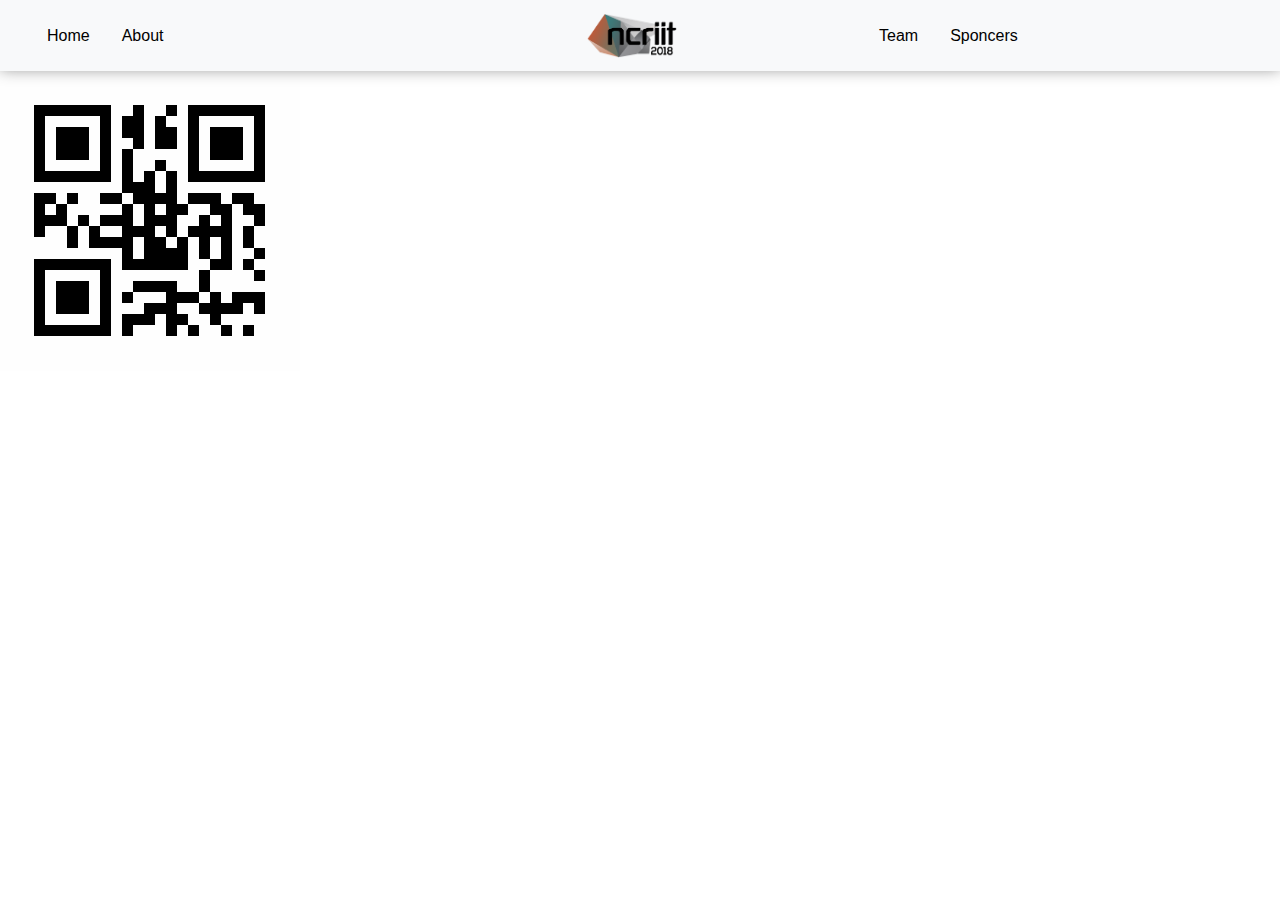
<file: payment.html>
<html>
<head>
    <title>NCRIIT</title>

    <meta name="viewport" content="width=device-width, initial-scale=1, user-scalable=no" />

    <link rel="stylesheet" href="css/main.css" />
    <link rel="stylesheet" href="vendors/bootstrap.min.css" />
    <link rel="shortcut icon" href="asset/logo.png" />

    <script src="vendors/jquery.min.js"></script>
    <script src="vendors/bootstrap.min.js"></script>
    <script src="vendors/popper.min.js"></script>
    <link href="css/stylish-portfolio.min.css" rel="stylesheet">
</head>
<style>
.bg-light{
    box-shadow: 0px -2px 15px rgba(0, 0, 0, 0.44);
}
.navbar-brand{
    text-align: center;
}
.nav-link{  
    color: #000;
    float: left;
}
.nav-link:hover{
    color: #9f6145;
}
.nav{

}
.image-fluid{
    max-width: auto;
    height: auto;
    
}



</style>
<body>
    <nav class="navbar navbar-light bg-light nav">
        <div class="col-4">
            <a class="nav-link group-left active" href="#">Home</a>
            <a class="nav-link group-left" href="#">About</a>
        </div>
        <a class="navbar-brand col-3" href="#">
            <img src="asset/logo.png" width="90" height="45" alt="NCRIIT">
        </a>
        <div class="col-4">
            <a class="nav-link group-right" href="#">Team</a>
            <a class="nav-link group-right" href="#">Sponcers</a>
        </div>
    </nav>
    <section>
        <img class="image-fluid " src="get-frame.png " alt="QR code">
    </section>
    


</body>

</html>
</file>
<file: css/main.css>
body{
    overflow-x: hidden;
}
.bg-light{
    box-shadow: 0px -2px 15px rgba(0, 0, 0, 0.44);
}
.navbar-brand{
    text-align: center;
}
.nav-link{
    color: #000;
    display: none;
}
.nav-link:hover{
    color: #9f6145;
}
#nav-toggle{
    display: none;
}
.group-left{
    float: right;
}
.group-right{
    float: left;
}
.content{
    text-align: justify;
}
.section-title{
    text-align: center;
    margin-top: 45px;
    /*font-family: monospace;*/
}
.logo{
    -webkit-filter: drop-shadow(1px 1px 2px #000);
    filter: drop-shadow(1px 1px 2px #000);
}
.logo:hover{
    -webkit-filter: drop-shadow(0px 0px 0px #000);
    filter: drop-shadow(0px 0px 0px #000);
}
.team-card{
    margin: 30px;
    padding: 0 !important;
    max-height: fit-content;
}
.sponsors-card{
    margin: 10px;
}
section{
    /*font-family: monospace;*/
}
.hero-image{
    margin-top: 71px;
}
.contact-details{
    margin: 3rem;
}
#contact{
    background-color: #101010;
    color: #fff;
}
#map{
    padding: 1rem;
}
.contact-title{
    background-color: #101010;
    color: #fff;
    margin-bottom: 0px;
    padding-top: 9px;
}
.due-credit{
    width: 100%;
    text-align: center;
}
.hero{
    box-shadow: 0px 2px 16px rgba(0, 0, 0, 0.5686274509803921);
}
</file>
<file: css/stylish-portfolio.min.css>
body,html{width:100%;height:100%}.btn-xl{padding:1.25rem 2.5rem}.content-section{padding-top:7.5rem;padding-bottom:7.5rem}.content-section-heading h2{font-size:3rem}.content-section-heading h3{font-size:1rem;text-transform:uppercase}h1,h2,h3,h4,h5,h6{font-weight:700}.text-faded{color:rgba(255,255,255,.7)}.map{height:30rem}@media (max-width:992px){.map{height:75%}}.map iframe{pointer-events:none}.scroll-to-top{position:fixed;right:15px;bottom:15px;display:none;width:50px;height:50px;text-align:center;color:#fff;background:rgba(52,58,64,.5);line-height:45px}.scroll-to-top:focus,.scroll-to-top:hover{color:#fff}.scroll-to-top:hover{background:#343a40}.scroll-to-top i{font-weight:800}.masthead{min-height:30rem;position:relative;display:table;width:100%;height:auto;padding-top:8rem;padding-bottom:8rem;background:linear-gradient(90deg,rgba(255,255,255,.1) 0,rgba(255,255,255,.1) 100%),url(../img/bg-masthead.jpg);background-position:center center;background-repeat:no-repeat;background-size:cover}.masthead h1{font-size:4rem;margin:0;padding:0}@media (min-width:992px){.masthead{height:100vh}.masthead h1{font-size:5.5rem}}#sidebar-wrapper{position:fixed;z-index:2;right:0;width:250px;height:100%;-webkit-transition:all .4s ease 0s;-moz-transition:all .4s ease 0s;-ms-transition:all .4s ease 0s;-o-transition:all .4s ease 0s;transition:all .4s ease 0s;transform:translateX(250px);background:#1d809f;border-left:1px solid rgba(255,255,255,.1)}.sidebar-nav{position:absolute;top:0;width:250px;margin:0;padding:0;list-style:none}.sidebar-nav li.sidebar-nav-item a{display:block;text-decoration:none;color:#fff;padding:15px}.sidebar-nav li a:hover{text-decoration:none;color:#fff;background:rgba(255,255,255,.2)}.sidebar-nav li a:active,.sidebar-nav li a:focus{text-decoration:none}.sidebar-nav>.sidebar-brand{font-size:1.2rem;background:rgba(52,58,64,.1);height:80px;line-height:50px;padding-top:15px;padding-bottom:15px;padding-left:15px}.sidebar-nav>.sidebar-brand a{color:#fff}.sidebar-nav>.sidebar-brand a:hover{color:#fff;background:0 0}#sidebar-wrapper.active{right:250px;width:250px;-webkit-transition:all .4s ease 0s;-moz-transition:all .4s ease 0s;-ms-transition:all .4s ease 0s;-o-transition:all .4s ease 0s;transition:all .4s ease 0s}.menu-toggle{position:fixed;right:15px;top:15px;width:50px;height:50px;text-align:center;color:#fff;background:rgba(52,58,64,.5);line-height:50px;z-index:999}.menu-toggle:focus,.menu-toggle:hover{color:#fff}.menu-toggle:hover{background:#343a40}.service-icon{background-color:#fff;color:#1d809f;height:7rem;width:7rem;display:block;line-height:7.5rem;font-size:2.25rem;box-shadow:0 3px 3px 0 rgba(0,0,0,.1)}.callout{padding:15rem 0;background:linear-gradient(90deg,rgba(255,255,255,.1) 0,rgba(255,255,255,.1) 100%),url(../img/bg-callout.jpg);background-position:center center;background-repeat:no-repeat;background-size:cover}.callout h2{font-size:3.5rem;font-weight:700;display:block;max-width:30rem}.portfolio-item{display:block;position:relative;overflow:hidden;max-width:530px;margin:auto auto 1rem}.portfolio-item .caption{display:flex;height:100%;width:100%;background-color:rgba(33,37,41,.2);position:absolute;top:0;bottom:0;z-index:1}.portfolio-item .caption .caption-content{color:#fff;margin:auto 2rem 2rem}.portfolio-item .caption .caption-content h2{font-size:.8rem;text-transform:uppercase}.portfolio-item .caption .caption-content p{font-weight:300;font-size:1.2rem}@media (min-width:992px){.portfolio-item{max-width:none;margin:0}.portfolio-item .caption{-webkit-transition:-webkit-clip-path .25s ease-out,background-color .7s;-webkit-clip-path:inset(0);clip-path:inset(0)}.portfolio-item .caption .caption-content{transition:opacity .25s;margin-left:5rem;margin-right:5rem;margin-bottom:5rem}.portfolio-item img{-webkit-transition:-webkit-clip-path .25s ease-out;-webkit-clip-path:inset(-1px);clip-path:inset(-1px)}.portfolio-item:hover img{-webkit-clip-path:inset(2rem);clip-path:inset(2rem)}.portfolio-item:hover .caption{background-color:rgba(29,128,159,.9);-webkit-clip-path:inset(2rem);clip-path:inset(2rem)}}footer.footer{padding-top:5rem;padding-bottom:5rem}footer.footer .social-link{display:block;height:4rem;width:4rem;line-height:4.3rem;font-size:1.5rem;background-color:#1d809f;transition:background-color .15s ease-in-out;box-shadow:0 3px 3px 0 rgba(0,0,0,.1)}footer.footer .social-link:hover{background-color:#155d74;text-decoration:none}a{color:#1d809f}a:active,a:focus,a:hover{color:#155d74}.btn-primary{background-color:#1d809f!important;border-color:#1d809f!important;color:#fff!important}.btn-primary:active,.btn-primary:focus,.btn-primary:hover{background-color:#155d74!important;border-color:#155d74!important}.btn-secondary{background-color:#ecb807!important;border-color:#ecb807!important;color:#fff!important}.btn-secondary:active,.btn-secondary:focus,.btn-secondary:hover{background-color:#ba9106!important;border-color:#ba9106!important}.btn-dark{color:#fff!important}.btn{box-shadow:0 3px 3px 0 rgba(0,0,0,.1);font-weight:700}.bg-primary{background-color:#1d809f!important}.text-primary{color:#1d809f!important}.text-secondary{color:#ecb807!important}
</file>
